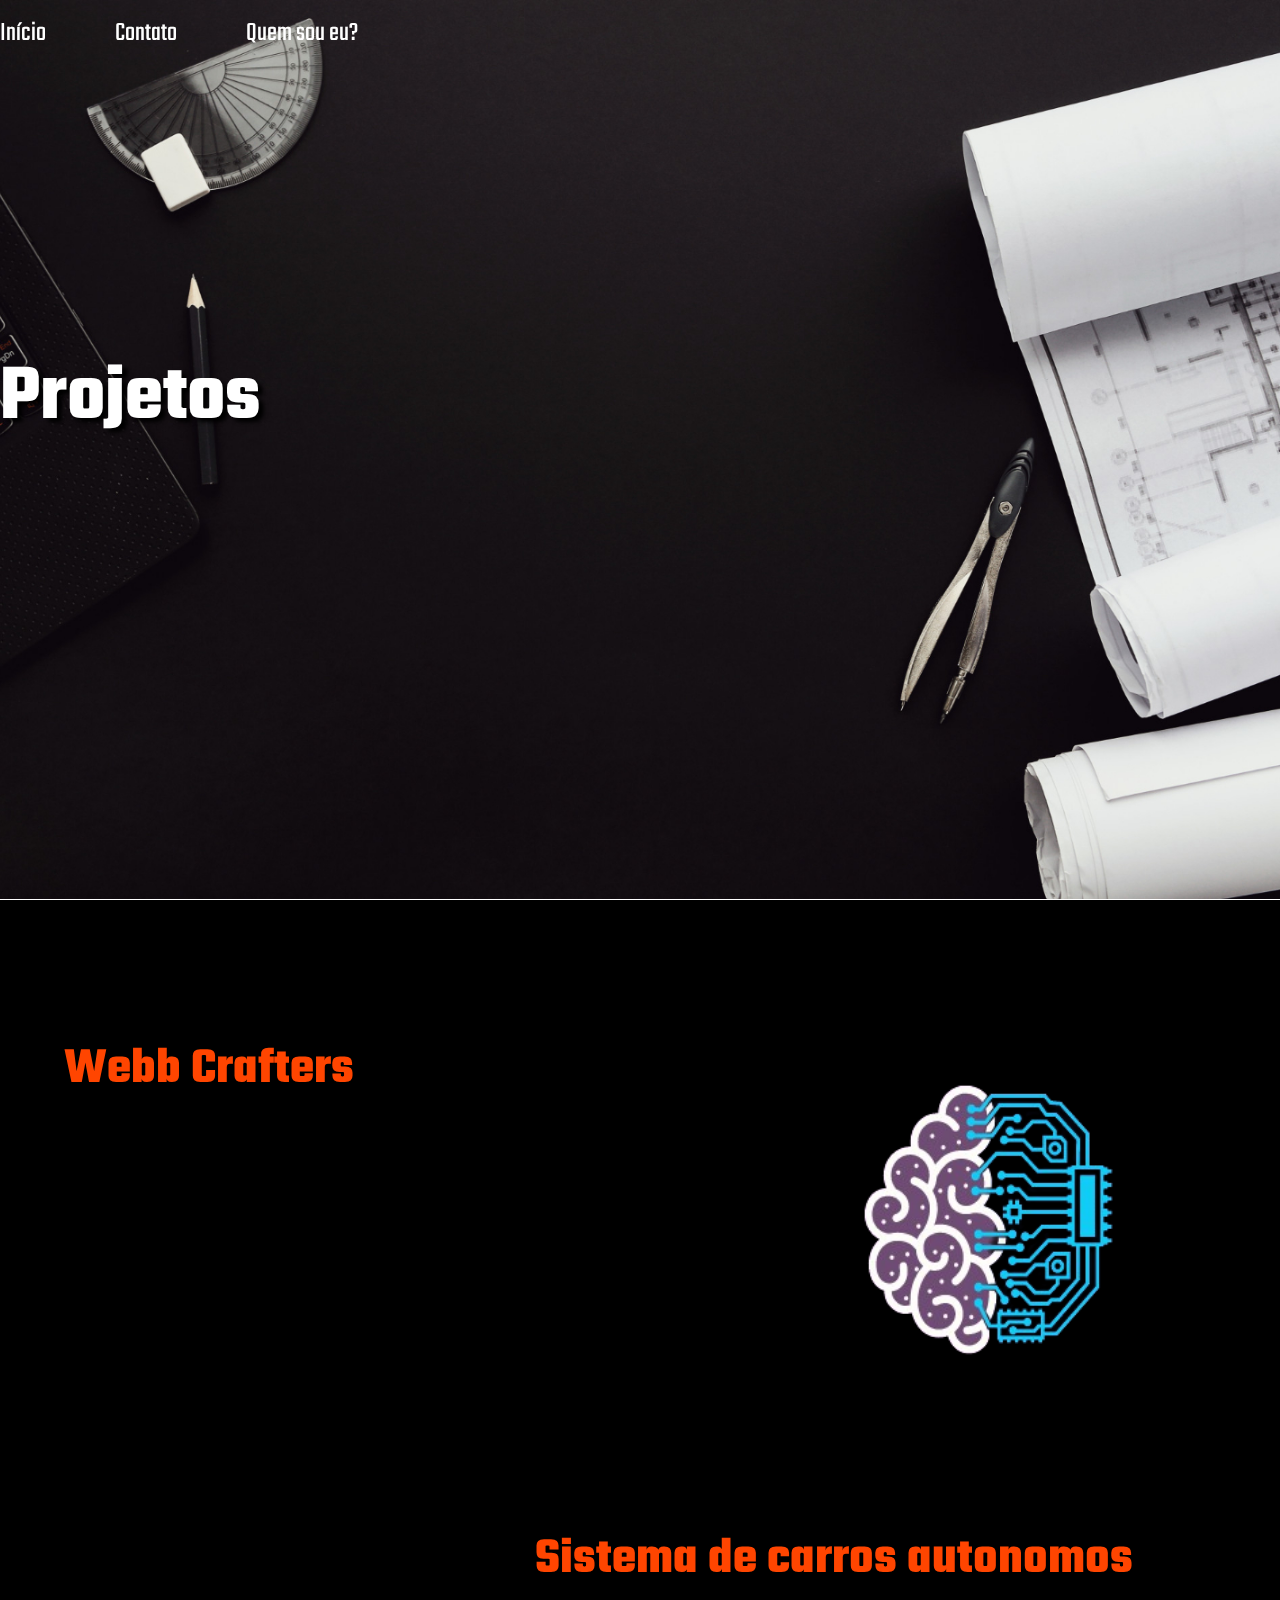
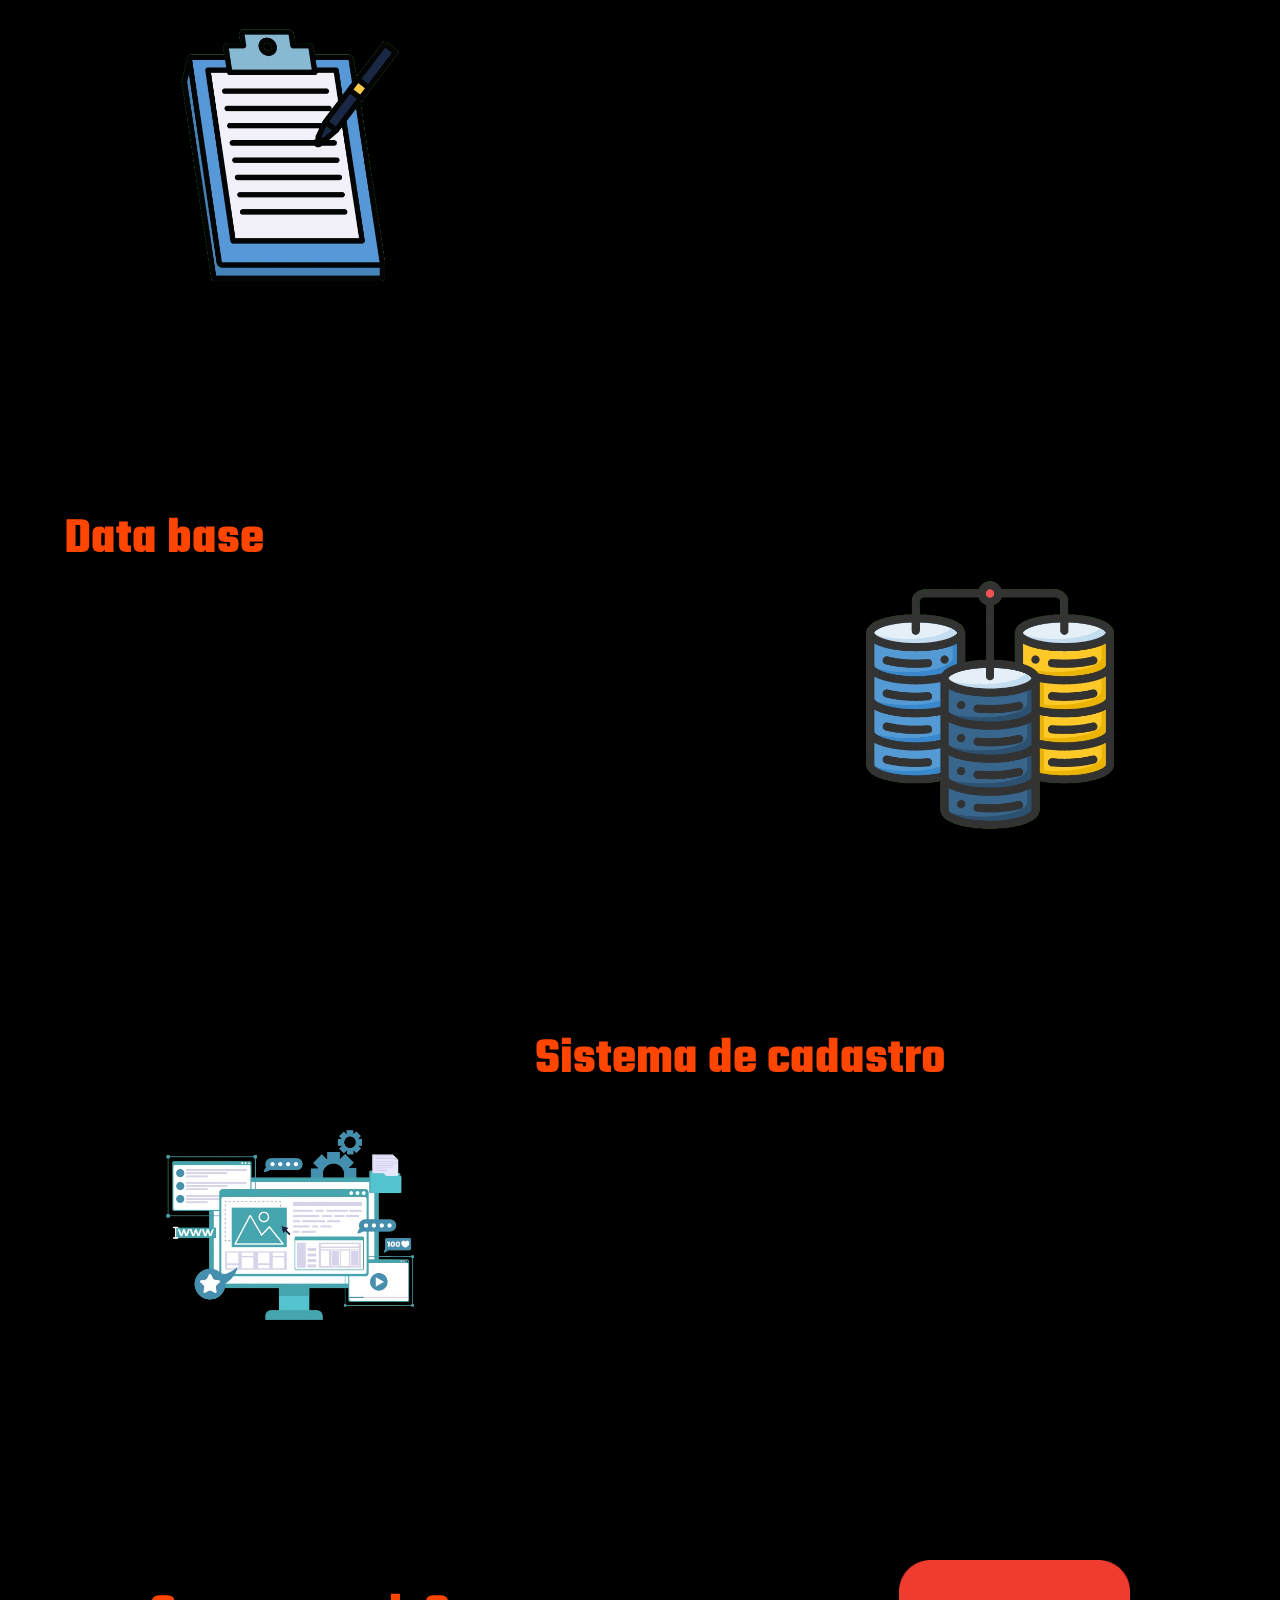
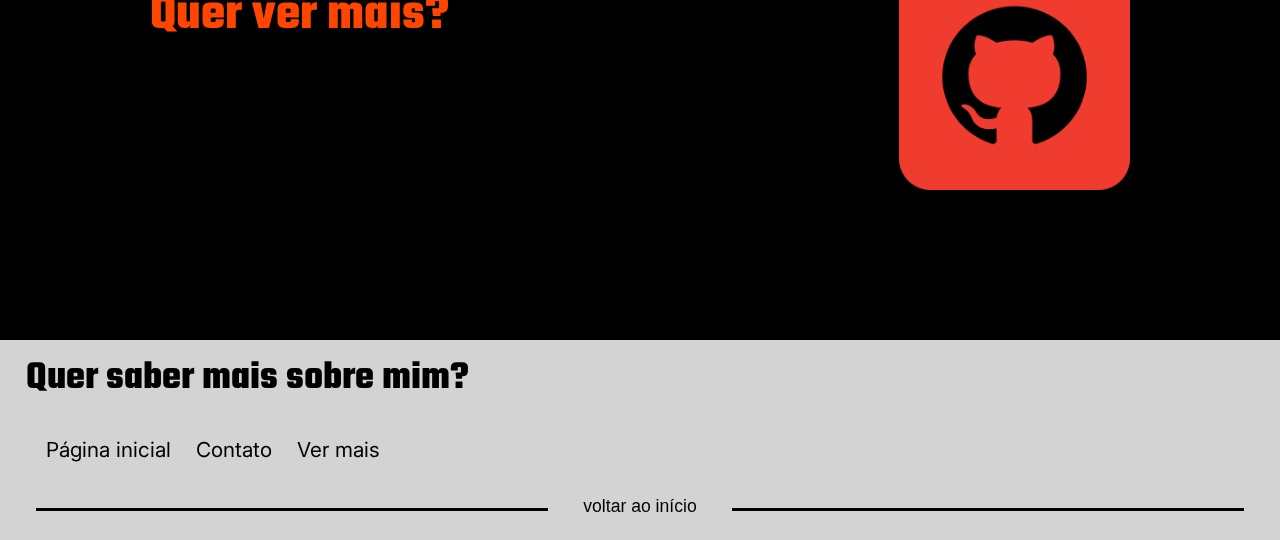
<file: projetos.html>
<!DOCTYPE html>
<html lang="pt-br">
<head>
    <meta charset="UTF-8">
    <meta name="viewport" content="width=device-width, initial-scale=1.0">
    <title>Mateus Freitas</title>
    <link rel="shortcut icon" href="recursos/imagens/icons/logo portfolio.png" type="image/x-icon">

    <link rel="stylesheet" href="estilos/gerais/style.css">
    <link rel="stylesheet" href="estilos/gerais/largeTablet.css" media="only screen and (min-width: 751px) and (max-width: 1024px)">
    <link rel="stylesheet" href="estilos/gerais/smallTablet.css" media="only screen and (min-width: 481px) and (max-width: 750px)">
    <link rel="stylesheet" href="estilos/gerais/mobile.css" media="only screen and (max-width: 480px)">

    <link rel="stylesheet" href="estilos/projetos/style.css">
    <link rel="stylesheet" href="estilos/projetos/largeTablet.css" media="only screen and (min-width: 751px) and (max-width: 1024px)">
    <link rel="stylesheet" href="estilos/projetos/smallTablet.css" media="only screen and (min-width: 481px) and (max-width: 750px)">
    <link rel="stylesheet" href="estilos/projetos/mobile.css" media="only screen and (max-width: 480px)">

    <link rel="preconnect" href="https://fonts.googleapis.com">
    <link rel="preconnect" href="https://fonts.gstatic.com" crossorigin>
    <link href="https://fonts.googleapis.com/css2?family=Audiowide&family=Inter:ital,opsz,wght@0,14..32,100..900;1,14..32,100..900&family=Orbitron:wght@400..900&family=Share+Tech&family=Teko:wght@300..700&display=swap" rel="stylesheet">
    <link href="https://fonts.googleapis.com/css2?family=Press+Start+2P&display=swap" rel="stylesheet">
</head>
<body>
    <i id="topo"></i>
    <div id="segundoMenu" class="segundoMenuDesativo segundoMenu">
        <p>
            <a href="index.html" target="_self">Início</a>
            <a href="contato.html" target="_self">Contato</a>
            <a href="sobreMim.html" target="_self">Quem sou eu?</a>
        </p>
        <section id="segundoConteinerMenuHamburguer" class="conteinerHamburguinho">
            <img id="segundoMenuHamburguer" class="menuHamburguer" src="recursos/imagens/icons/menu-hamburg.png" alt="Menu hamburguinho" onclick="expandirMenu()">
        </section>
    </div>
    <header class="observar header">
        <section id="sobre">
            <nav>
                <p>
                    <a href="index.html" target="_self">Início</a>
                    <a href="contato.html" target="_self">Contato</a>
                    <a href="sobreMim.html" target="_self">Quem sou eu?</a>
                </p>
                <section id="conteinerMenuHamburguer" class="conteinerHamburguinho">
                    <img id="menuHamburguer" class="menuHamburguer" src="recursos/imagens/icons/menu-hamburg.png" alt="Menu hamburguinho" onclick="expandirMenu()">
                </section>
            </nav>
            <article id="primeiraTela">
                <h1>Projetos</h1>
            </article>
        </section>
        <div id="espacoMenu">
            <section id="conteinerX" class="conteinerHamburguinho">
                <h2>Mateus Freitas</h2>
                <img src="recursos/imagens/icons/letra-x.png" alt="X" onclick="expandirMenu()">
            </section>
            <p>
                <a href="index.html" target="_self">Início</a>
                <a href="contato.html" target="_self">Contato</a>
                <a href="sobreMim.html" target="_self">Quem sou eu?</a>
            </p>
        </div>
    </header>
    <main class="limite">
        <section id="sececaoProjetos">
            <article id="projetoWebbCrafters" class="projetos projetosEsquerda">
                <article class="colTexto">
                    <h2>Webb Crafters</h2>
                    <p class="observar elementoQueSurge">
                        Em parceria com um colega, desenvolvemos um projeto para criar uma marca voltada à comercialização de websites. Durante essa experiência, mergulhamos no desenvolvimento web, exploramos diversas metodologias, aprimoramos nosso trabalho em equipe e aprendemos a comunicar-nos efetivamente com nossos clientes finais, entendendo plenamente suas necessidades. 
                    </p>
                    <ul>
                        <a class="observar elementoQueSurge" href="https://webbcrafters.github.io/WebbCrafters-site/index.html" target="_blank">
                            <li>Acesse nosso site</li>
                        </a>
                        <a class="observar elementoQueSurge" href="https://github.com/WebbCrafters/" target="_blank">
                            <li>Acesse nosso GitHub</li>
                        </a>
                    </ul>
                </article>
                <article class="colImagem">
                    <article class="conteinerImagem">
                        <img src="recursos/imagens/Webb crafters logo icon.png" alt="Logo Webb Crafters">
                    </article>
                </article>
            </article>

            <article id="projetoCarrosAutonomos" class="projetos projetosDireita">
                <article class="colTexto">
                    <h2>Sistema de carros autonomos</h2>
                    <p class="observar elementoQueSurge">
                        Desenvolvi meu primeiro projeto de documentação de software, que consistiu na criação teórica de um Sistema para Controle de Entrega de Produtos/Mercadorias em Carros Autônomos. O projeto foi focado na automação, melhoria da logística, segurança e sustentabilidade, com o objetivo de revolucionar o processo de entrega de produtos, proporcionando eficiência operacional, redução de custos e uma experiência de compra excepcional para empresas de e-commerce, logística e consumidores. Minha participação abrangeu todas as fases, desde a idealização, passando pelo planejamento, viabilização e precificação, até a finalização com o protótipo do software. 
                    </p>
                    <ul>
                        <a class="observar elementoQueSurge" href="recursos/pdfs/Documentação sistema de entregas.pdf" target="_blank">
                            <li>Ver documentação</li>
                        </a>
                    </ul>
                </article>
                <article class="colImagem">
                    <article class="conteinerImagem">
                        <img src="recursos/imagens/imgDocumentacao.png" alt="Documentação">
                    </article>
                </article>
            </article>

            <article id="projetoBancoDados" class="projetos projetosEsquerda">
                <article class="colTexto">
                    <h2>Data base</h2>
                    <p class="observar elementoQueSurge">
                        A simulação do desenvolvimento de um banco de dados para uma instituição financeira proporcionou uma experiência prática em projetar e gerenciar sistemas complexos dentro de uma instituição financeira. Ao longo do projeto, me aprofundei em modelagem de dados, normalização, trabalhei na criação de funções (procedures) para consultas e manipulação de dados. Este banco foi alimentado e possui quase 100 procedures além de uma documentação completa também criada por nós, desde o MER e o DER até a explicação dos atibutos de cada tabela.
                    </p>
                    <ul>
                        <a class="observar elementoQueSurge" href="recursos/pdfs/Documentação dataBase.pdf" target="_blank">
                            <li>Acesse a documentação</li>
                        </a>
                    </ul>
                </article>
                <article class="colImagem">
                    <article class="conteinerImagem">
                        <img src="recursos/imagens/imgDataBase.png" alt="Banco de dados">
                    </article>
                </article>
            </article>

            <article id="projetoCadastro" class="projetos projetosDireita">
                <article class="colTexto">
                    <h2>Sistema de cadastro</h2>
                    <p class="observar elementoQueSurge">
                        O desenvolvimento desse projeto utilizando PHP, HTML, CSS e banco de dados SQL foi meu primeiro passo na integração front + back end. Trabalhar nesse projeto simples, mas funcional, me permitiu aprofundar meus conhecimentos em PHP, especialmente na implementação das operações de Criar, Ler, Atualizar, Deletar registros (CRUD). Esse projeto foi essencial para consolidar minha compreensão dos fundamentos do desenvolvimento web e a importância de uma base sólida em linguagens de programação e banco de dados.
                    </p>
                    <ul>
                        <a class="observar elementoQueSurge" href="https://github.com/MateusDeFreitas/Sistema-Cadastro" target="_blank">
                            <li>Visualizar projeto no GitHub</li>
                        </a>
                    </ul>
                </article>
                <article class="colImagem">
                    <article class="conteinerImagem">
                        <img src="recursos/imagens/imgCadastro.png" alt="Sistema de cadastro">
                    </article>
                </article>
            </article>
        </section>
        <article id="artVerMais">
            <article id="verMaisColUm">
                <h2>Quer ver mais?</h2>
                <p class="observar elementoQueSurge">
                    Além desses, tenho uma variedade de outros projetos disponíveis no meu <a href="https://github.com/MateusDeFreitas" target="_blank">GitHub</a>. Eles abrangem diferentes áreas de desenvolvimento, desde aplicativos web e sistemas de banco de dados até scripts automatizados e ferramentas de produtividade.
                </p>
            </article>
            <img src="recursos/imagens/logoGit.png" alt="Logo Git">
        </article>
    </main>
    <footer class="limite">
        <h2>Quer saber mais sobre mim?</h2>
        <p>
            <a href="index.html" target="_self">Página inicial</a>
            <a href="contato.html" target="_self">Contato</a>
            <a href="sobreMim.html" target="_self">Ver mais</a>
        </p>
        <article id="artVoltar">
            <div class="line"></div>
            <span id="voltar">
                <a href="#topo" target="_self">voltar ao início</a>
            </span>
            <div class="line"></div>
        </article>
    </footer>
    <script src="script.js"></script>
</body>
</html>
</file>
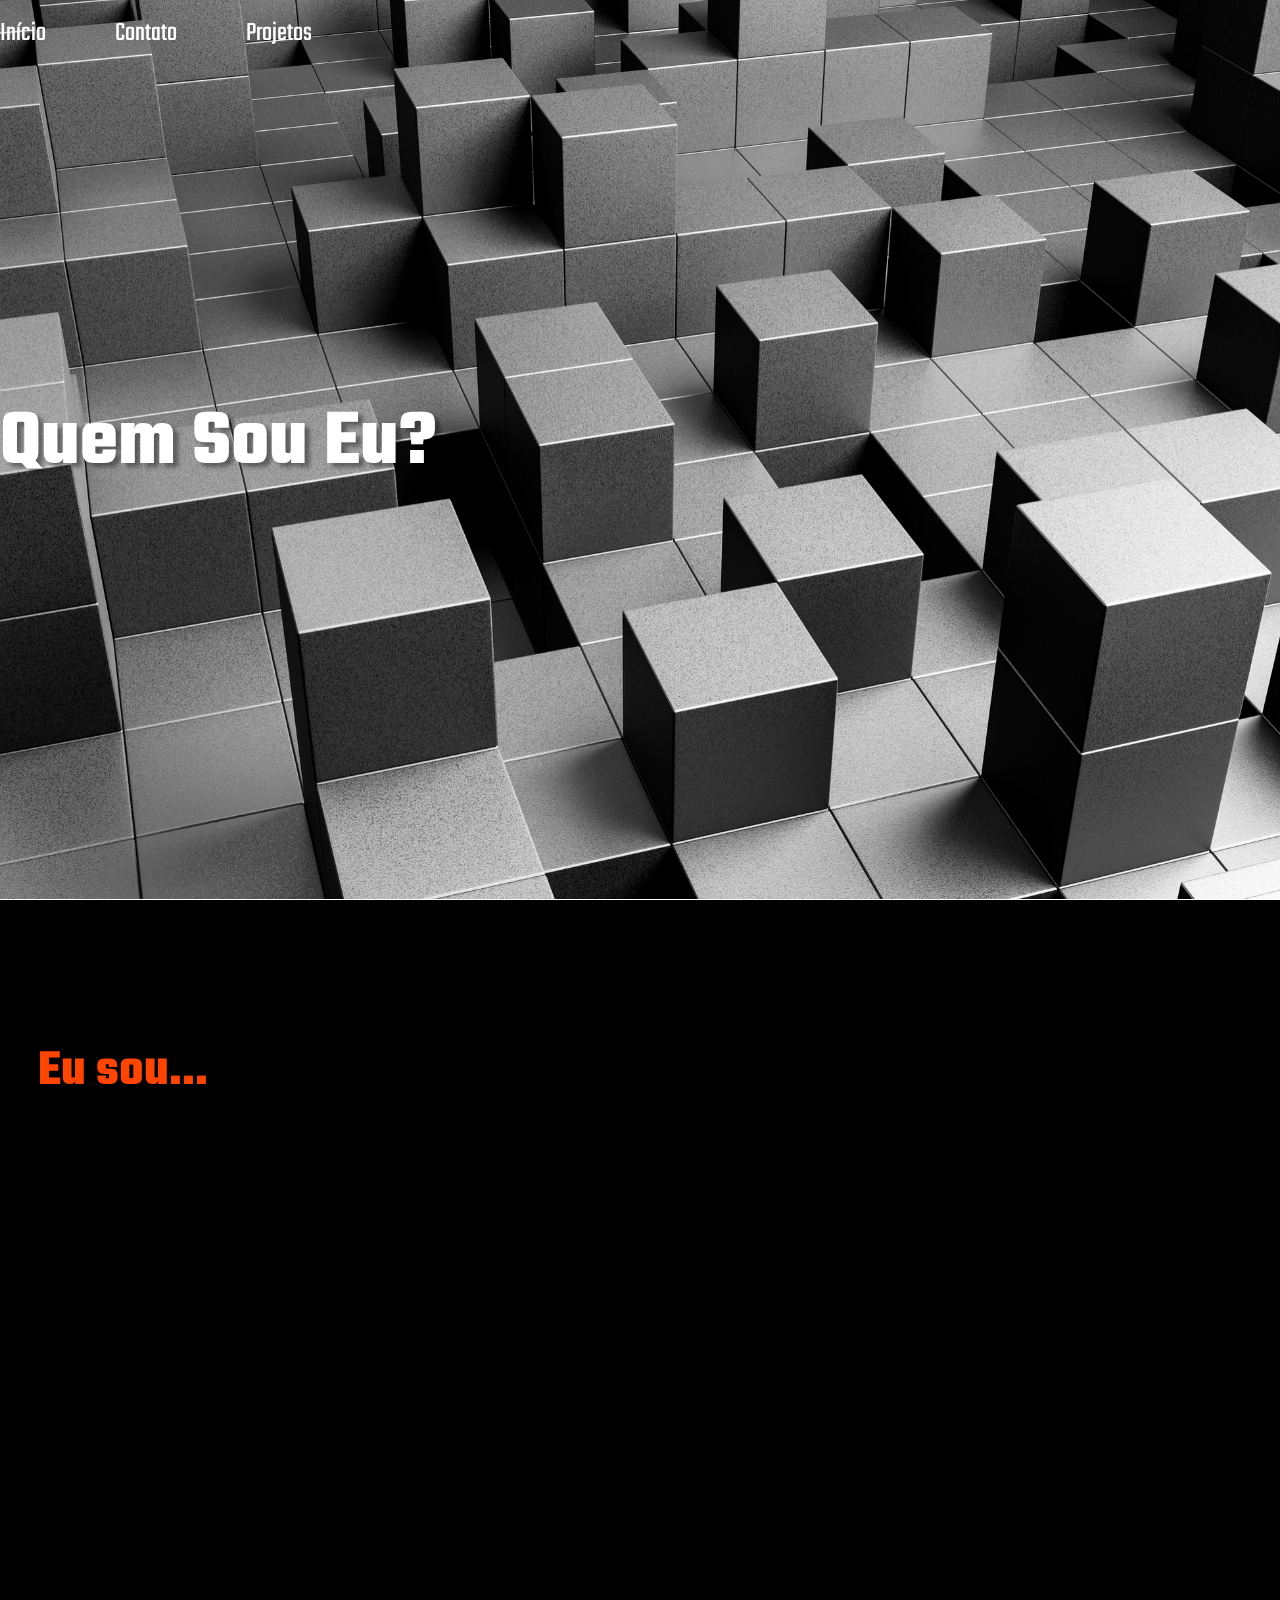
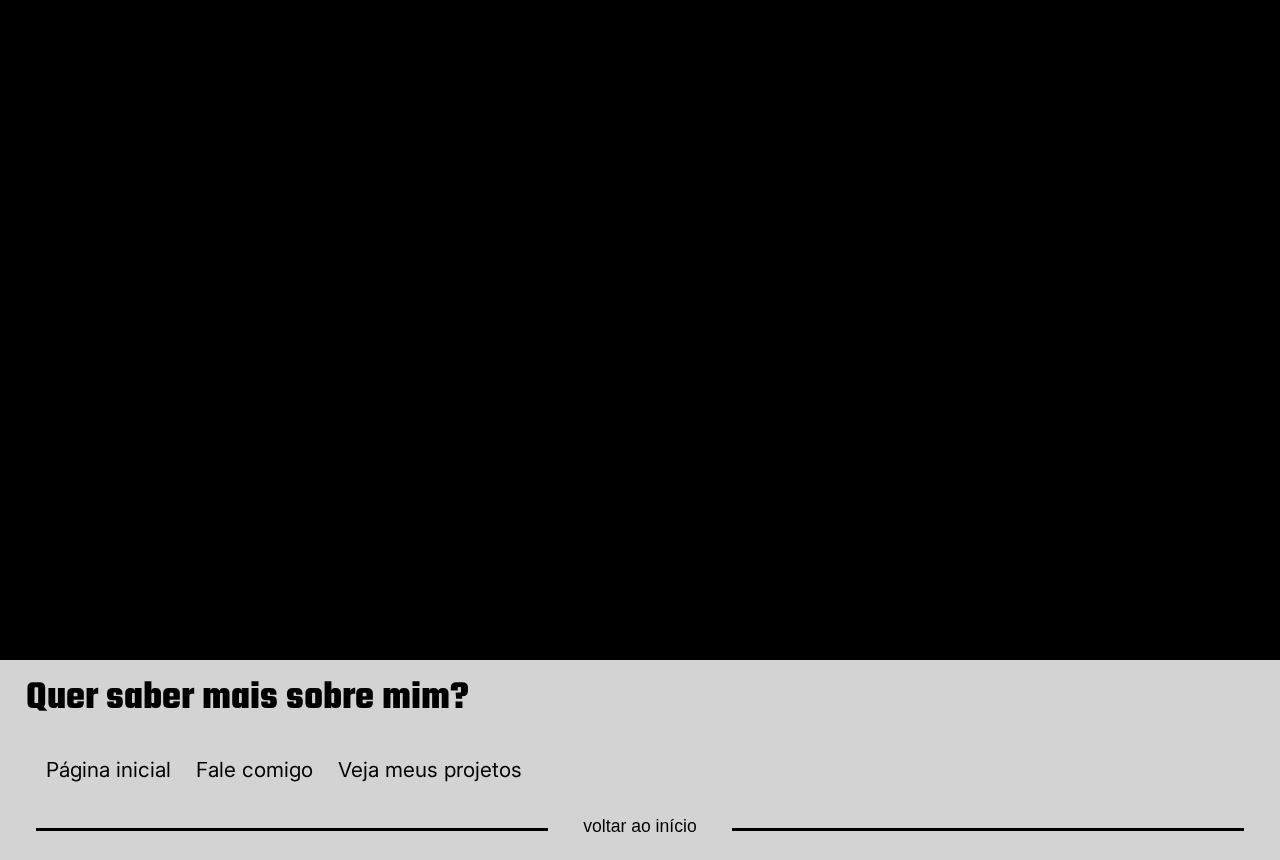
<file: sobreMim.html>
<!DOCTYPE html>
<html lang="pt-br">
<head>
    <meta charset="UTF-8">
    <meta name="viewport" content="width=device-width, initial-scale=1.0">
    <title>Mateus Freitas</title>
    <link rel="shortcut icon" href="recursos/imagens/icons/logo portfolio.png" type="image/x-icon">

    <link rel="stylesheet" href="estilos/gerais/style.css">
    <link rel="stylesheet" href="estilos/gerais/largeTablet.css" media="only screen and (min-width: 751px) and (max-width: 1024px)">
    <link rel="stylesheet" href="estilos/gerais/smallTablet.css" media="only screen and (min-width: 481px) and (max-width: 750px)">
    <link rel="stylesheet" href="estilos/gerais/mobile.css" media="only screen and (max-width: 480px)">

    <link rel="stylesheet" href="estilos/sobreMim/style.css">
    <link rel="stylesheet" href="estilos/sobreMim/largeTablet.css" media="only screen and (min-width: 751px) and (max-width: 1024px)">
    <link rel="stylesheet" href="estilos/sobreMim/smallTablet.css" media="only screen and (min-width: 481px) and (max-width: 750px)">
    <link rel="stylesheet" href="estilos/sobreMim/mobile.css" media="only screen and (max-width: 480px)">

    <link rel="preconnect" href="https://fonts.googleapis.com">
    <link rel="preconnect" href="https://fonts.gstatic.com" crossorigin>
    <link href="https://fonts.googleapis.com/css2?family=Audiowide&family=Inter:ital,opsz,wght@0,14..32,100..900;1,14..32,100..900&family=Orbitron:wght@400..900&family=Share+Tech&family=Teko:wght@300..700&display=swap" rel="stylesheet">
    <link href="https://fonts.googleapis.com/css2?family=Press+Start+2P&display=swap" rel="stylesheet">
</head>
<body>
    <i id="topo"></i>
    <div id="segundoMenu" class="segundoMenuDesativo segundoMenu">
        <p>
            <a href="index.html" target="_self">Início</a>
            <a href="contato.html" target="_self">Contato</a>
            <a href="projetos.html" target="_self">Projetos</a>
        </p>
        <section id="segundoConteinerMenuHamburguer" class="conteinerHamburguinho">
            <img id="segundoMenuHamburguer" class="menuHamburguer" src="recursos/imagens/icons/menu-hamburg.png" alt="Menu hamburguinho" onclick="expandirMenu()">
        </section>
    </div>
    <header class="observar header">
        <section id="sobre">
            <nav>
                <p>
                    <a href="index.html" target="_self">Início</a>
                    <a href="contato.html" target="_self">Contato</a>
                    <a href="projetos.html" target="_self">Projetos</a>
                </p>
                <section id="conteinerMenuHamburguer" class="conteinerHamburguinho">
                    <img id="menuHamburguer" class="menuHamburguer" src="recursos/imagens/icons/menu-hamburg.png" alt="Menu hamburguinho" onclick="expandirMenu()">
                </section>
            </nav>
            <article id="primeiraTela">
                <h1>Quem Sou Eu?</h1>
            </article>
        </section>
        <div id="espacoMenu">
            <section id="conteinerX" class="conteinerHamburguinho">
                <h2>Mateus Freitas</h2>
                <img src="recursos/imagens/icons/letra-x.png" alt="X" onclick="expandirMenu()">
            </section>
            <p>
                <a href="index.html" target="_self">Início</a>
                <a href="contato.html" target="_self">Contato</a>
                <a href="projetos.html" target="_self">Projetos</a>
            </p>
        </div>
    </header>
    <main>
        <section id="sobreMim">
            <h2>Eu sou...</h2>
                <p class="observar elementoQueSurge">
                    Opa! Me chamo Mateus, tenho 19 anos e atualmente estou cursando Engenharia de Software na <a href="https://fateczonasul.edu.br/" target="_blank">FaTec</a>, com formação técnica em Administração pelo <a href="https://ceappedreira.org.br/pt/" target="_blank">CEAP</a>. Estou em busca de oportunidades na área de TI/Desenvolvimento para iniciar minha carreira e crescer profissionalmente.
                </p>
                <p class="observar elementoQueSurge">
                    Possuo uma base sólida em desenvolvimento de software e gerenciamento de bancos de dados, além de certificações em IoT e Front-End. Minha <a href="index.html#secaoTrabalho" target="_self">trajetória profissional</a> inclui experiência como Assistente Administrativo, onde atuei no controle de planilhas, suporte ao controle de impostos e na realização de tarefas operacionais diárias no sistema da empresa. Essa experiência aprimorou minhas competências administrativas e me proporcionou domínio intermediário do pacote Office.
                </p>
                <p class="observar elementoQueSurge">
                    Ultimamente venho me dedicando a realizar projetos afim de me desenvolver, em sua maioria esses projetos são relacionados a web como esse curriculo digital. Alguns projetos que valem a pena ser destacados são: Meu <a href="projetos.html#projetoCadastro" target="_self">sistema de cadastro</a> (CRUD), meu projeto para um <a href="projetos.html#projetoCarrosAutonomos" target="_self">sistema de entregas autonomas</a> (teórico) e meu <a href="projetos.html#projetoBancoDados" target="_self">banco de dados</a> para um sistema bancário. Esses e meus outros projetos estão disponiveis no meu <a href="https://github.com/MateusDeFreitas" target="_blank">GitHub</a>, confira!
                </p>
                <p class="observar elementoQueSurge">
                    Estou pronto para aplicar meus conhecimentos acadêmicos e experiência prática em projetos inovadores, contribuindo para o crescimento da empresa enquanto continuo a desenvolver minha <a href="https://www.linkedin.com/in/mateus-freitas-997105247/" target="_blank">carreira</a> na área de desenvolvimento de software.
                </p>
        </section>
    </main>
    <footer class="limite">
        <h2>Quer saber mais sobre mim?</h2>
        <p>
            <a href="index.html" target="_self">Página inicial</a>
            <a href="contato.html" target="_self">Fale comigo</a>
            <a href="projetos.html" target="_self">Veja meus projetos</a>
        </p>
        <article id="artVoltar">
            <div class="line"></div>
            <span id="voltar">
                <a href="#topo" target="_self">voltar ao início</a>
            </span>
            <div class="line"></div>
        </article>
    </footer>
    <script src="script.js"></script>
</body>
</html>
</file>
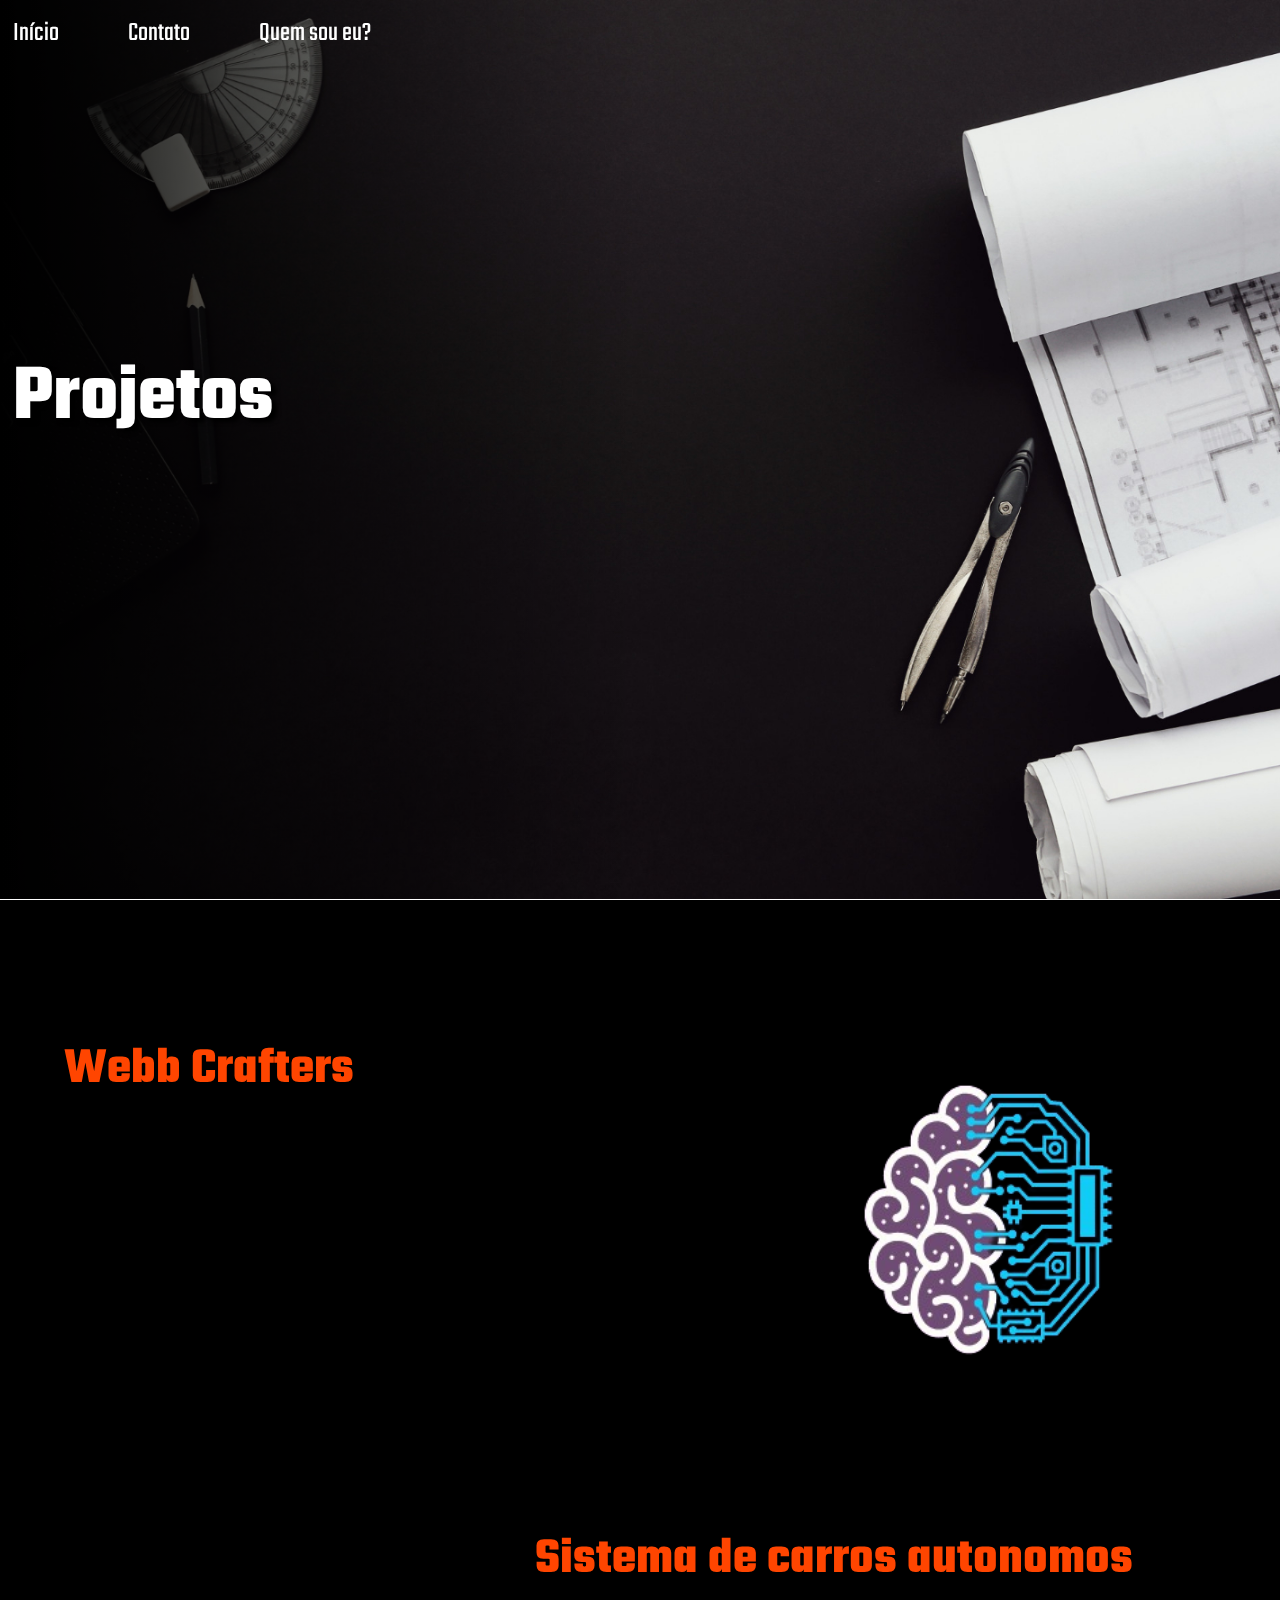
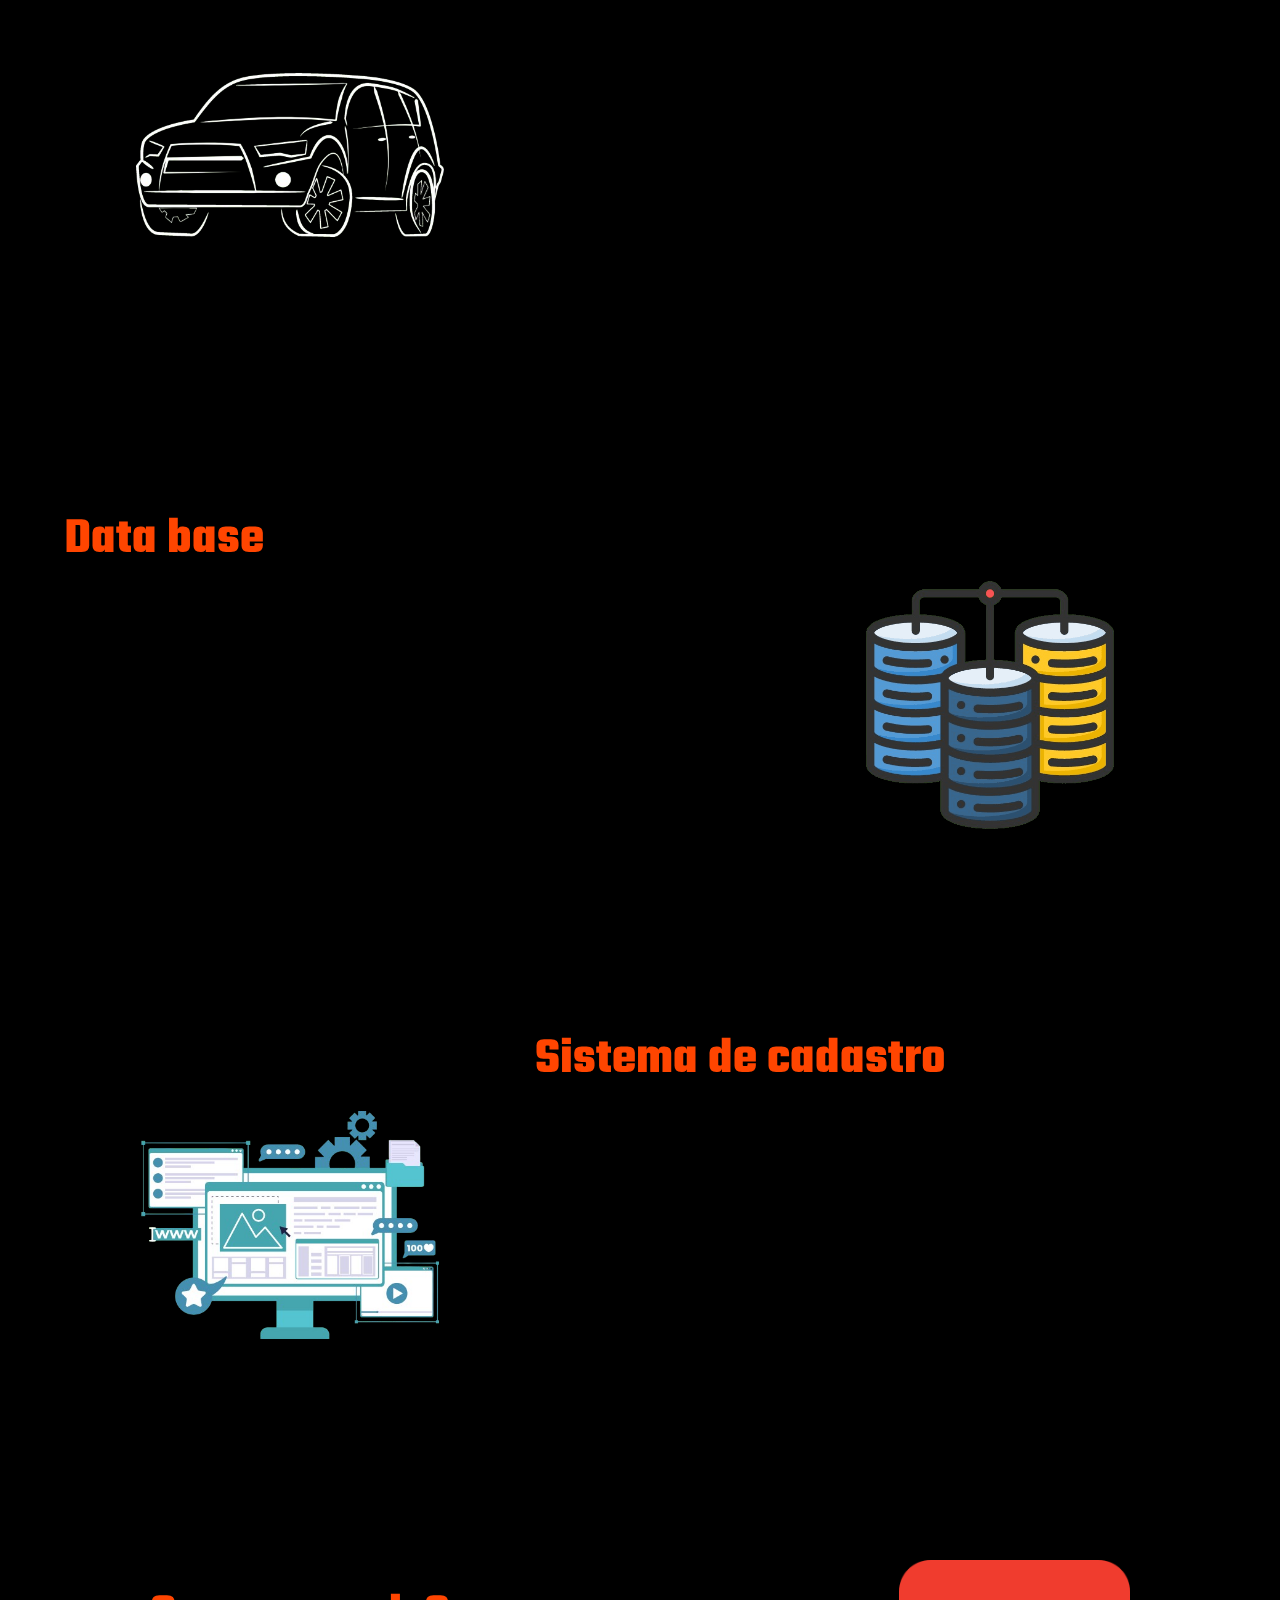
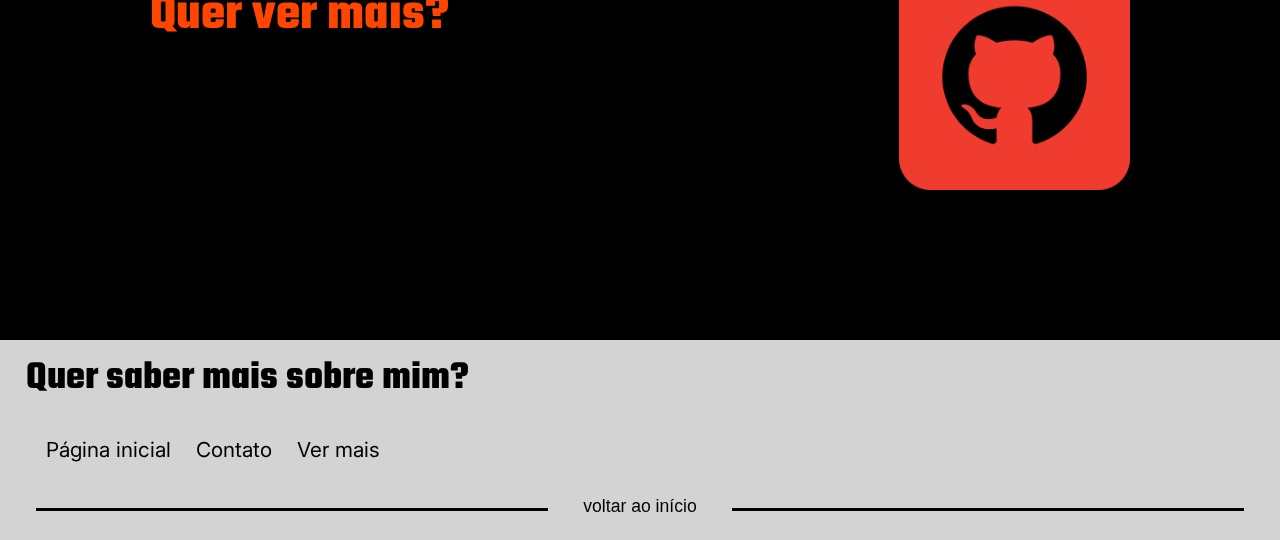
<file: telas/projetos.html>
<!DOCTYPE html>
<html lang="pt-br">
<head>
    <meta charset="UTF-8">
    <meta name="viewport" content="width=device-width, initial-scale=1.0">
    <title>Mateus Freitas</title>
    <link rel="shortcut icon" href="../recursos/imagens/icons/logo portfolio.png" type="image/x-icon">

    <link rel="stylesheet" href="../estilos/gerais/style.css">
    <link rel="stylesheet" href="../estilos/gerais/largeTablet.css" media="only screen and (min-width: 751px) and (max-width: 1024px)">
    <link rel="stylesheet" href="../estilos/gerais/smallTablet.css" media="only screen and (min-width: 481px) and (max-width: 750px)">
    <link rel="stylesheet" href="../estilos/gerais/mobile.css" media="only screen and (max-width: 480px)">

    <link rel="stylesheet" href="../estilos/projetos/style.css">
    <link rel="stylesheet" href="../estilos/projetos/largeTablet.css" media="only screen and (min-width: 751px) and (max-width: 1024px)">
    <link rel="stylesheet" href="../estilos/projetos/smallTablet.css" media="only screen and (min-width: 481px) and (max-width: 750px)">
    <link rel="stylesheet" href="../estilos/projetos/mobile.css" media="only screen and (max-width: 480px)">

    <link rel="preconnect" href="https://fonts.googleapis.com">
    <link rel="preconnect" href="https://fonts.gstatic.com" crossorigin>
    <link href="https://fonts.googleapis.com/css2?family=Audiowide&family=Inter:ital,opsz,wght@0,14..32,100..900;1,14..32,100..900&family=Orbitron:wght@400..900&family=Share+Tech&family=Teko:wght@300..700&display=swap" rel="stylesheet">
    <link href="https://fonts.googleapis.com/css2?family=Press+Start+2P&display=swap" rel="stylesheet">
</head>
<body>
    <i id="topo"></i>
    <div id="segundoMenu" class="segundoMenuDesativo segundoMenu">
        <p>
            <a href="../index.html" target="_self">Início</a>
            <a href="contato.html" target="_self">Contato</a>
            <a href="sobreMim.html" target="_self">Quem sou eu?</a>
        </p>
        <section id="segundoConteinerMenuHamburguer" class="conteinerHamburguinho">
            <img id="segundoMenuHamburguer" class="menuHamburguer" src="../recursos/imagens/icons/menu-hamburg.png" alt="Menu hamburguinho" onclick="expandirMenu()">
        </section>
    </div>
    <header class="observar header">
        <div id="divEscurecida">
            <section id="sobre">
                <nav>
                    <p>
                        <a href="../index.html" target="_self">Início</a>
                        <a href="contato.html" target="_self">Contato</a>
                        <a href="sobreMim.html" target="_self">Quem sou eu?</a>
                    </p>
                    <section id="conteinerMenuHamburguer" class="conteinerHamburguinho">
                        <img id="menuHamburguer" class="menuHamburguer" src="../recursos/imagens/icons/menu-hamburg.png" alt="Menu hamburguinho" onclick="expandirMenu()">
                    </section>
                </nav>
                <article id="primeiraTela">
                    <h1>Projetos</h1>
                </article>
            </section>
            <div id="espacoMenu">
                <section id="conteinerX" class="conteinerHamburguinho">
                    <h2>Mateus Freitas</h2>
                    <img src="../recursos/imagens/icons/letra-x.png"  class="botaoX" alt="X" onclick="expandirMenu()">
                </section>
                <p>
                    <a href="../index.html" target="_self">Início</a>
                    <a href="contato.html" target="_self">Contato</a>
                    <a href="sobreMim.html" target="_self">Quem sou eu?</a>
                </p>
            </div>
        </div>
    </header>
    <main class="limite">
        <section id="sececaoProjetos">
            <article id="projetoWebbCrafters" class="projetos projetosEsquerda">
                <article class="colTexto">
                    <h2>Webb Crafters</h2>
                    <p class="observar elementoQueSurge">
                        Em parceria com um colega, desenvolvemos um projeto para criar uma marca voltada à comercialização de websites. Durante essa experiência, mergulhamos no desenvolvimento web, exploramos diversas metodologias, aprimoramos nosso trabalho em equipe e aprendemos a comunicar-nos efetivamente com nossos clientes finais, entendendo plenamente suas necessidades. 
                    </p>
                    <ul>
                        <a class="observar elementoQueSurge" href="https://webbcrafters.github.io/WebbCrafters-site/index.html" target="_blank">
                            <li class="linkProjetos">Acesse nosso site</li>
                        </a>
                        <a class="observar elementoQueSurge" href="https://github.com/WebbCrafters/" target="_blank">
                            <li class="linkProjetos">Acesse nosso GitHub</li>
                        </a>
                    </ul>
                </article>
                <article class="colImagem">
                    <article class="conteinerImagem">
                        <img src="../recursos/imagens/Webb crafters logo icon.png" alt="Logo Webb Crafters">
                    </article>
                </article>
            </article>

            <article id="projetoCarrosAutonomos" class="projetos projetosDireita">
                <article class="colTexto">
                    <h2>Sistema de carros autonomos</h2>
                    <p class="observar elementoQueSurge">
                        Desenvolvi meu primeiro projeto de documentação de software, que consistiu na criação teórica de um Sistema para Controle de Entrega de Produtos/Mercadorias em Carros Autônomos. O projeto foi focado na automação, melhoria da logística, segurança e sustentabilidade, com o objetivo de revolucionar o processo de entrega de produtos, proporcionando eficiência operacional, redução de custos e uma experiência de compra excepcional para empresas de e-commerce, logística e consumidores. Minha participação abrangeu todas as fases, desde a idealização, passando pelo planejamento, viabilização e precificação, até a finalização com o protótipo do software. 
                    </p>
                    <ul>
                        <a class="observar elementoQueSurge" href="../recursos/pdfs/Documentação sistema de entregas.pdf" target="_blank">
                            <li class="linkProjetos">Ver documentação</li>
                        </a>
                    </ul>
                </article>
                <article class="colImagem">
                    <article class="conteinerImagem">
                        <img src="../recursos/imagens/carroAutonomoBranco.png" class="imgPequena" alt="Documentação">
                    </article>
                </article>
            </article>

            <article id="projetoBancoDados" class="projetos projetosEsquerda">
                <article class="colTexto">
                    <h2>Data base</h2>
                    <p class="observar elementoQueSurge">
                        A simulação do desenvolvimento de um banco de dados para uma instituição financeira proporcionou uma experiência prática em projetar e gerenciar sistemas complexos dentro de uma instituição financeira. Ao longo do projeto, me aprofundei em modelagem de dados, normalização, trabalhei na criação de funções (procedures) para consultas e manipulação de dados. Este banco foi alimentado e possui quase 100 procedures além de uma documentação completa também criada por nós, desde o MER e o DER até a explicação dos atibutos de cada tabela.
                    </p>
                    <ul>
                        <a class="observar elementoQueSurge" href="../recursos/pdfs/Documentação dataBase.pdf" target="_blank">
                            <li class="linkProjetos">Acesse a documentação</li>
                        </a>
                    </ul>
                </article>
                <article class="colImagem">
                    <article class="conteinerImagem">
                        <img src="../recursos/imagens/imgDataBase.png" alt="Banco de dados">
                    </article>
                </article>
            </article>

            <article id="projetoCadastro" class="projetos projetosDireita">
                <article class="colTexto">
                    <h2>Sistema de cadastro</h2>
                    <p class="observar elementoQueSurge">
                        O desenvolvimento desse projeto utilizando PHP, HTML, CSS e banco de dados SQL foi meu primeiro passo na integração front + back end. Trabalhar nesse projeto simples, mas funcional, me permitiu aprofundar meus conhecimentos em PHP, especialmente na implementação das operações de Criar, Ler, Atualizar, Deletar registros (CRUD). Esse projeto foi essencial para consolidar minha compreensão dos fundamentos do desenvolvimento web e a importância de uma base sólida em linguagens de programação e banco de dados.
                    </p>
                    <ul>
                        <a class="observar elementoQueSurge" href="https://github.com/MateusDeFreitas/Sistema-Cadastro" target="_blank">
                            <li class="linkProjetos">Visualizar projeto no GitHub</li>
                        </a>
                    </ul>
                </article>
                <article class="colImagem">
                    <article class="conteinerImagem">
                        <img src="../recursos/imagens/imgCadastro.png" class="imgPequena" alt="Sistema de cadastro">
                    </article>
                </article>
            </article>
        </section>
        <article id="artVerMais">
            <article id="verMaisColUm">
                <h2>Quer ver mais?</h2>
                <p class="observar elementoQueSurge">
                    Além desses, tenho uma variedade de outros projetos disponíveis no meu <a href="https://github.com/MateusDeFreitas" target="_blank">GitHub</a>. Eles abrangem diferentes áreas de desenvolvimento, desde aplicativos web e sistemas de banco de dados até scripts automatizados e ferramentas de produtividade.
                </p>
            </article>
            <img src="../recursos/imagens/logoGit.png" alt="Logo Git">
        </article>
    </main>
    <footer class="limite">
        <h2>Quer saber mais sobre mim?</h2>
        <p>
            <a href="../index.html" target="_self">Página inicial</a>
            <a href="contato.html" target="_self">Contato</a>
            <a href="sobreMim.html" target="_self">Ver mais</a>
        </p>
        <article id="artVoltar">
            <div class="line"></div>
            <span id="voltar">
                <a href="#topo" target="_self">voltar ao início</a>
            </span>
            <div class="line"></div>
        </article>
    </footer>
    <script src="../script.js"></script>
</body>
</html>
</file>
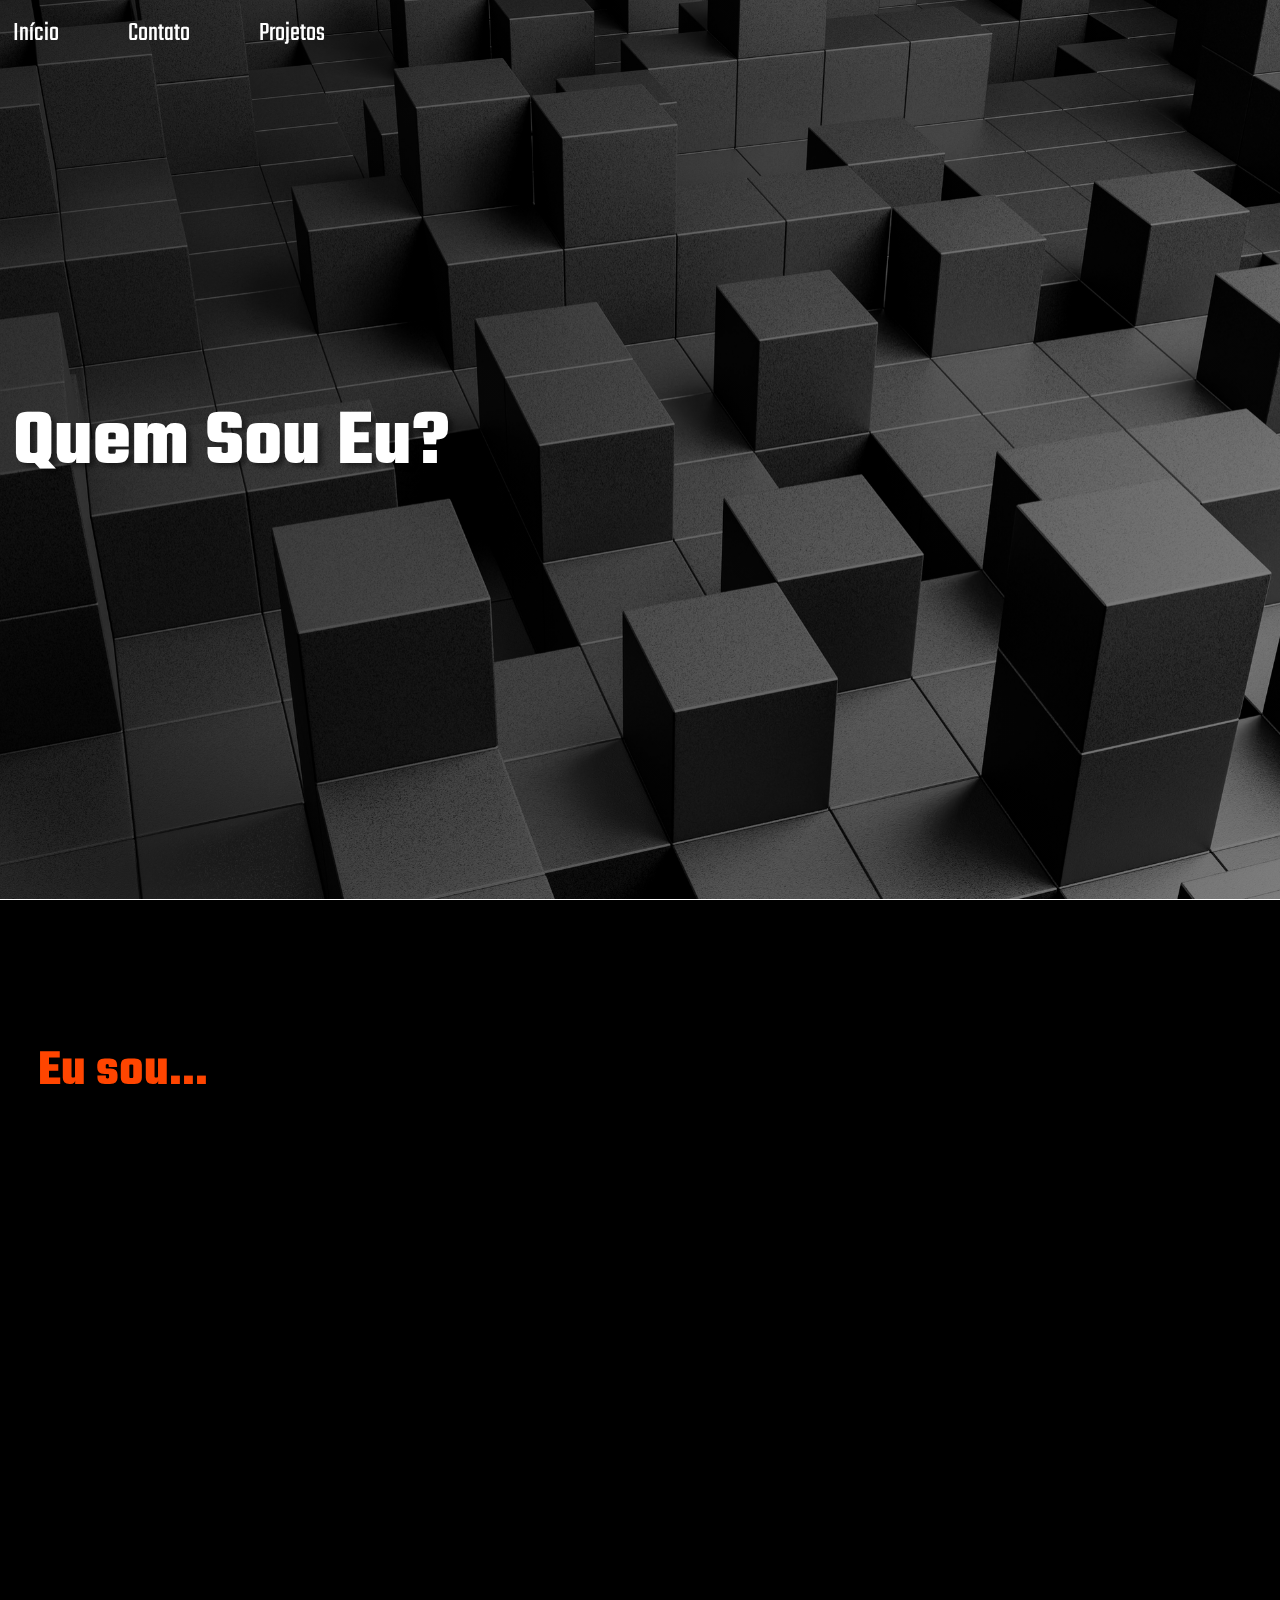
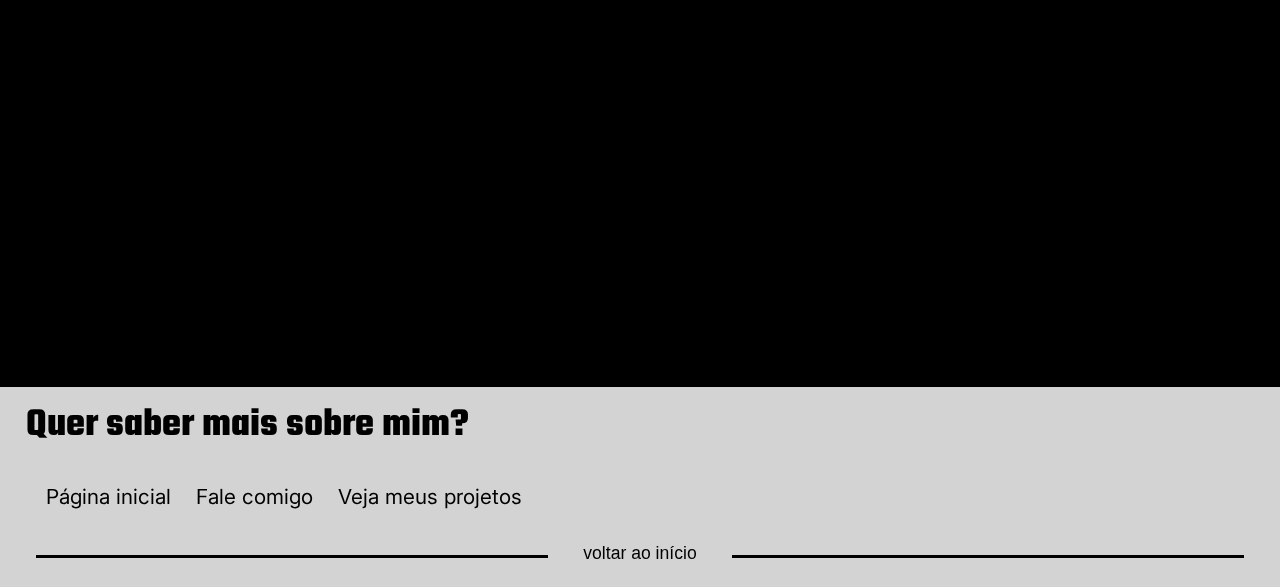
<file: telas/sobreMim.html>
<!DOCTYPE html>
<html lang="pt-br">
<head>
    <meta charset="UTF-8">
    <meta name="viewport" content="width=device-width, initial-scale=1.0">
    <title>Mateus Freitas</title>
    <link rel="shortcut icon" href="../recursos/imagens/icons/logo portfolio.png" type="image/x-icon">

    <link rel="stylesheet" href="../estilos/gerais/style.css">
    <link rel="stylesheet" href="../estilos/gerais/largeTablet.css" media="only screen and (min-width: 751px) and (max-width: 1024px)">
    <link rel="stylesheet" href="../estilos/gerais/smallTablet.css" media="only screen and (min-width: 481px) and (max-width: 750px)">
    <link rel="stylesheet" href="../estilos/gerais/mobile.css" media="only screen and (max-width: 480px)">

    <link rel="stylesheet" href="../estilos/sobreMim/style.css">
    <link rel="stylesheet" href="../estilos/sobreMim/largeTablet.css" media="only screen and (min-width: 751px) and (max-width: 1024px)">
    <link rel="stylesheet" href="../estilos/sobreMim/smallTablet.css" media="only screen and (min-width: 481px) and (max-width: 750px)">
    <link rel="stylesheet" href="../estilos/sobreMim/mobile.css" media="only screen and (max-width: 480px)">

    <link rel="preconnect" href="https://fonts.googleapis.com">
    <link rel="preconnect" href="https://fonts.gstatic.com" crossorigin>
    <link href="https://fonts.googleapis.com/css2?family=Audiowide&family=Inter:ital,opsz,wght@0,14..32,100..900;1,14..32,100..900&family=Orbitron:wght@400..900&family=Share+Tech&family=Teko:wght@300..700&display=swap" rel="stylesheet">
    <link href="https://fonts.googleapis.com/css2?family=Press+Start+2P&display=swap" rel="stylesheet">
</head>
<body>
    <i id="topo"></i>
    <div id="segundoMenu" class="segundoMenuDesativo segundoMenu">
        <p>
            <a href="../index.html" target="_self">Início</a>
            <a href="contato.html" target="_self">Contato</a>
            <a href="projetos.html" target="_self">Projetos</a>
        </p>
        <section id="segundoConteinerMenuHamburguer" class="conteinerHamburguinho">
            <img id="segundoMenuHamburguer" class="menuHamburguer" src="../recursos/imagens/icons/menu-hamburg.png" alt="Menu hamburguinho" onclick="expandirMenu()">
        </section>
    </div>
    <header class="observar header">
        <div id="divEscurecida">
            <section id="sobre">
                <nav>
                    <p>
                        <a href="../index.html" target="_self">Início</a>
                        <a href="contato.html" target="_self">Contato</a>
                        <a href="projetos.html" target="_self">Projetos</a>
                    </p>
                    <section id="conteinerMenuHamburguer" class="conteinerHamburguinho">
                        <img id="menuHamburguer" class="menuHamburguer" src="../recursos/imagens/icons/menu-hamburg.png" alt="Menu hamburguinho" onclick="expandirMenu()">
                    </section>
                </nav>
                <article id="primeiraTela">
                    <h1>Quem Sou Eu?</h1>
                </article>
            </section>
            <div id="espacoMenu">
                <section id="conteinerX" class="conteinerHamburguinho">
                    <h2>Mateus Freitas</h2>
                    <img src="../recursos/imagens/icons/letra-x.png"  class="botaoX" alt="X" onclick="expandirMenu()">
                </section>
                <p>
                    <a href="../index.html" target="_self">Início</a>
                    <a href="contato.html" target="_self">Contato</a>
                    <a href="projetos.html" target="_self">Projetos</a>
                </p>
            </div>
        </div>
    </header>
    <main>
        <section id="sobreMim">
            <h2>Eu sou...</h2>
                <p class="observar elementoQueSurge">
                    Opa! Me chamo Mateus, tenho 19 anos e atualmente estou cursando Engenharia de Software na <a href="https://fateczonasul.edu.br/" target="_blank">FaTec</a>, com formação técnica em Administração pelo <a href="https://ceappedreira.org.br/pt/" target="_blank">CEAP</a>. Estou em busca de oportunidades na área de TI/Desenvolvimento para iniciar minha carreira e crescer profissionalmente. Confira também meu <a href="../recursos/pdfs/Currículo.pdf" target="_blank">currículo</a> para mais detalhes sobre minha experiência e qualificações.
                </p>
                <p class="observar elementoQueSurge">
                    Possuo uma base sólida em desenvolvimento de software e gerenciamento de bancos de dados, além de certificações em IoT e Front-End. Minha <a href="../index.html#secaoTrabalho" target="_self">trajetória profissional</a> inclui experiência como Assistente Administrativo. Além disso, recentemente trabalhei em projetos web como freelancer, atuando nas etapas de planejamento, design e desenvolvimento.
                </p>
                <!--
                <p class="observar elementoQueSurge">
                    Ultimamente venho me dedicando a realizar projetos afim de me desenvolver, em sua maioria esses projetos são relacionados a web como esse curriculo digital. Alguns projetos que valem a pena ser destacados são: Meu <a href="projetos.html#projetoCadastro" target="_self">sistema de cadastro</a> (CRUD), meu projeto para um <a href="projetos.html#projetoCarrosAutonomos" target="_self">sistema de entregas autonomas</a> (teórico) e meu <a href="projetos.html#projetoBancoDados" target="_self">banco de dados</a> para um sistema bancário. Esses e meus outros projetos estão disponiveis no meu <a href="https://github.com/MateusDeFreitas" target="_blank">GitHub</a>, confira!
                </p>
                -->
                <p class="observar elementoQueSurge">
                    Estou pronto para aplicar meus conhecimentos acadêmicos e experiência prática em projetos inovadores, contribuindo para o crescimento da empresa enquanto continuo a desenvolver minha <a href="https://www.linkedin.com/in/mateus-freitas-997105247/" target="_blank">carreira</a> na área de desenvolvimento de software.
                </p>
        </section>
    </main>
    <footer class="limite">
        <h2>Quer saber mais sobre mim?</h2>
        <p>
            <a href="../index.html" target="_self">Página inicial</a>
            <a href="contato.html" target="_self">Fale comigo</a>
            <a href="projetos.html" target="_self">Veja meus projetos</a>
        </p>
        <article id="artVoltar">
            <div class="line"></div>
            <span id="voltar">
                <a href="#topo" target="_self">voltar ao início</a>
            </span>
            <div class="line"></div>
        </article>
    </footer>
    <script src="../script.js"></script>
</body>
</html>
</file>
<file: estilos/gerais/style.css>
:root {
    --cor-fundo-site: black;
    --cor-fundo-segundo-menu: rgba(0, 0, 0, 0.600);
    --cor-fundo-site-dois: #a9a9a9af;
    --cor-fundo-rodape: #d3d3d3;
    --cor-texto-padrao: white;
    --cor-titulo-padrão: #ff4500;
    --cor-link-sobre-mim:rgb(212, 57, 0);
    --cor-link-sobre-mim-forte:#b33000;
    --cor-titulo-dois: #a9a9a9;
    --cor-link-padrao: white;
    --cor-principal-contato: #a9a9a9;
    --cor-principal-sobre-mim: #1f1d3b;
}

* {
    box-sizing: border-box;
}
html {
    font-family: Arial, Helvetica, sans-serif;
    scroll-behavior: smooth;
    background-color: var(--cor-fundo-site);
    color: var(--cor-texto-padrao);
}
@media (min-width: 1300px) {
    html {
        font-size: 16px; 
    }
}

@media (min-width: 1600px) {
    html {
        font-size: 18px; 
    }
}

@media (min-width: 1900px) {
    html {
        font-size: 20px; 
    }
}

@media (min-width: 2100px) {
    html {
        font-size: 22px; 
    }
}
body {
    position: relative;
    margin: 0px;
}


/*               Classes relativas a funções                  */

.elementoQueSurge {
    opacity: 0;
    transform: translateY(20px);
    transition: opacity 2s ease, transform 2s ease;
}
.surgir {
    opacity: 1;
    transform: translateY(0);
}


/*               header                  */

header {
    height: 100vh;
    max-height: 1500px;
}
#espacoMenu {
    display: none;
}
.conteinerHamburguinho {
    display: none;
}
nav {
    padding-top: 2vh;
}
header nav a {
    font-family: 'Teko', sans-serif;
    font-size: 1.7rem;
    margin-right: 5vw;
    border-bottom: 3px solid transparent;
    transition: border-bottom 1s ease, color 1s ease;
}
header nav a:hover {
    border-bottom: 3px solid var(--cor-titulo-padrão);
    color: var(--cor-titulo-padrão);
}
.segundoMenu {
    position: fixed;
    top: 0;
    left: 0;
    width: 100%;
    height: 50px;
    z-index: 2;
    background-color: var(--cor-fundo-segundo-menu);
    border-bottom: 1px solid rgba(255, 255, 255, 0.200);
    transition: opacity 0.5s ease-in-out;
}
.segundoMenuDesativo {
    z-index: -1;
    opacity: 0;
}
#segundoMenu p {
    display: flex;
    justify-content: end;
    flex-wrap: nowrap;
    height: 100%;
}
#segundoMenu a {
    display: flex;
    flex-wrap: wrap;
    align-content: center;
    font-family: 'Teko', sans-serif;
    font-size: 1.3rem;
    height: 100%;
    margin-right: 5vw;
}
#segundoMenu a:hover {
    text-decoration: underline;
}
.botaoX {
    cursor: pointer;
}


/*               Corpo                  */

h1 {
    font-family: 'Teko', sans-serif;
    font-size: 4rem;
    margin: 0px
}
h2 {
    font-family: 'Teko', sans-serif;
    color: var(--cor-titulo-padrão);
    font-size: 3.2rem;
    margin: 0px
}
h3 {
    font-family: 'Teko', sans-serif;
    color: var(--cor-titulo-padrão);
    font-size: 2.8rem;
    margin: 0px
}
h4 {
    font-family: 'Teko', sans-serif;
    font-size: 2rem;
    margin: 0px;
}
h5 {
    font-family: 'Teko', sans-serif;
    font-size: 2rem;
    margin: 0px
}
h6 {
    font-family: 'Teko', sans-serif;
    font-size: 1.5rem;
    margin: 0px
}
p {
    font-family: "Inter";
    font-size: 1.2rem;
    line-height: 30px;
    margin: 0px
}
a {
    text-decoration: none;
    color: var(--cor-link-padrao);
    font-size: 1.2rem;
    margin: 0px
}
ul {
    margin: 0px;
}
li {
    font-size: 1.2rem;
    line-height: 30px;
    margin: 0px
}


/*               Primeira tela                  */



/*               Footer                  */

footer {
    display: flex;
    overflow: hidden;
    flex-wrap: wrap;
    height: 200px;
    background-color: var(--cor-fundo-rodape);
}
footer h2 {
    box-sizing: border-box;
    color: black;
    width: 100%;
    padding-top: 10px;
    padding-left: 2%;
    font-size: 2.5rem;
}
footer p {
    color: black;
    padding-top: 20px;
    padding-left: 2%;
}
footer a {
    color: black;
    margin-left: 20px;
    font-size: 1.3rem;
}
footer a:hover {
    text-decoration: underline;
}
#artVoltar {
    display: flex;
    align-self: baseline;
    align-items: center;
    justify-content: center;
    margin: auto;
    width: 100%;
    height: 60px;
}
.line {
    display: inline-block;
    height: 15%;
    width: 40%;
    border-bottom: 3px solid black;
    margin: 0 auto;
}
#voltar,
#voltar a {
    display: flex;
    justify-content: center;
    align-items: center;
    text-align: center;
    margin: 0px;
    height: 100%;
    font-size: 1.1rem;
}
#voltar a:hover {
    text-decoration: none;
}


/* Outros */

.limite {
    margin: auto;
    max-width: 2000px;
}
</file>
<file: estilos/gerais/largeTablet.css>
html {
    font-size: 14px;
}



/*               header                  */

header nav a {
    font-size: 1.8rem;
    margin-right: 5vw;
}
#segundoMenu a {
    font-size: 1.4rem;
}


/*               Footer                  */

footer {
    height: 180px;
}
footer p {
    padding-top: 10px;
}
footer a {
    margin-left: 15px;
    font-size: 1.2rem;
}
</file>
<file: estilos/gerais/smallTablet.css>
html {
    font-size: 12px;
}


/*               header                  */

header nav a {
    font-size: 1.8rem;
    margin-right: 5vw;
}
#segundoMenu a {
    font-size: 1.6rem;
}


/*               Footer                  */

footer {
    height: 180px;
}
footer p {
    padding-top: 10px;
}
footer a {
    margin-left: 20px;
    font-size: 1.2rem;
}
.line {
    min-width: 20%;
}
#voltar a {
    width: fit-content;
    min-width: 30vw;
    font-size: 1.3rem;
}
</file>
<file: estilos/gerais/mobile.css>
html {
    font-size: 11px;
}


/*               header                  */

header {
    height: 95vh;
}
header nav p {
    display: none;
}
#segundoMenu p {
    display: none;
}
#segundoConteinerMenuHamburguer {
    padding: 10px;
}
.conteinerHamburguinho {
    display: flex;
    flex-wrap: wrap;
    justify-content: end;
    align-items: center;
    padding-right: 10px;
}
.menuHamburguer {
    width: 24px;
    height: 24px;
    cursor: pointer;
}
#espacoMenu {
    display: block;
    position: fixed;
    top: 0;
    left: -100%;
    width: 100%;
    height: 100vh;
    z-index: 3;
    background-color: #000000;
    transition: left 0.2s ease; 
}
#espacoMenu.aberto {
    left: 0; 
}
#conteinerX {
    justify-content: space-between;
    margin-bottom: 20px;
    padding: 10px;
    border-bottom: 1px solid white;
}
#conteinerX h2 {
    width: fit-content;
    max-width: 80%;
    font-family: "Press Start 2P", Audiowide, sans-serif;
    font-size: 2.5rem;
    color: var(--cor-texto-padrao);
}
#conteinerX img {
    height: 25px;
    width: auto;
    max-width: 20%;
}
#espacoMenu p {
    display: grid;
    align-content: baseline;
    overflow-y: auto;
    height: calc(100vh - 100px); 
    padding: 10px;
}
header a {
    display: flex;
    align-items: center;
    height: 70px;
    font-size: 2rem;
    margin-right: 5vw;
    border-bottom: 1px solid white;
}


/*               Corpo                  */

p, li, a {
    font-size: 1.4rem;
}


/*               Footer                  */

footer {
    height: 300px;
}
footer p {
    display: grid;
    padding-top: 10px;
}
footer a {
    margin-left: 10px;
    font-size: 1.4rem;
}
.line {
    min-width: 20%;
}
#voltar a {
    width: fit-content;
    min-width: 40vw;
    font-size: 1.3rem;
}
</file>
<file: estilos/projetos/style.css>
/*               Header                  */

header {
    background-image: url(../../recursos/imagens/fundoProjeto.jpg);
    background-position: right center;
    background-attachment: fixed;
    background-repeat: no-repeat;
    background-size: cover;
    border-bottom: 1px solid white;
}
#divEscurecida {
    width: 100%;
    height: 100%;
    padding-left: 1vw;
    background-image: linear-gradient(to right, black 0%, transparent 50%, transparent 100%);
}

/*               Primeira tela                  */

#primeiraTela h1 {
    filter: drop-shadow(5px 4px 2px black);
    margin-top: min(35vh, 400px);
    max-width: 50vw;
    font-size: 5rem;
    line-height: 70px;
}


/*                seção Projetos                  */

#sececaoProjetos {
    margin: auto;
    width: 100%;
}
.projetos {
    display: flex;
    width: 100%;
    padding-top: 150px;
}
.projetosEsquerda {
    padding-left: 5%;
}
.projetosDireita {
    padding-right: 5%;
    flex-direction: row-reverse;
}
.projetosEsquerda .colTexto {
    padding-right: 7%;
}
.projetosDireita .colTexto {
    padding-left: 7%;
}
.colTexto {
    display: flex;
    align-items: center;
    flex-wrap: wrap;
    width: 63%;
}
.colTexto h2 {
    margin-bottom: 30px;
    line-height: 40px;
}
.colTexto p {
    margin-bottom: 30px;
}
.colImagem {
    display: flex;
    align-items: center;
    justify-content: center;
}
.conteinerImagem {
    display: flex;
    justify-content: center;
    align-items: center;
    width: min(25vw, 600px);
    height: 25vw;
    border-radius: 15px;

}
.colImagem img {
    width: 20vw;
    height: auto;
}
.colImagem img.imgPequena {
    width: 24vw;
}
.linkProjetos {
    transition: color 0.5s;
}
.linkProjetos:hover {
    color: var(--cor-titulo-padrão);
}


/*                seção ver mais                */
 
#artVerMais {
    display: flex;
    flex-wrap: wrap;
    align-items: center;
    justify-content: center;
    margin: auto;
    width: 90%;
    padding: 150px 0px;
}
#verMaisColUm {
    width: 60%;
}
#artVerMais img {
    width: 25%;
    padding-left: 5%;
}
#artVerMais a {
    color: var(--cor-titulo-padrão);
}
</file>
<file: estilos/projetos/largeTablet.css>
/*                seção Projetos                  */

#sececaoProjetos {
    width: 90%;
}
.projetos {
    flex-direction: column-reverse;
    padding-top: 75px;
}
.projetosEsquerda {
    padding-left: 0%;
}
.projetosDireita {
    padding-right: 0%;
}
.projetosEsquerda .colTexto {
    padding-right: 0%;
}
.projetosDireita .colTexto {
    padding-left: 0%;
}
.colTexto {
    width: 100%;
}
.conteinerImagem {
    margin-bottom: 40px;
    width: 40vw;
    height: 40vw;
}
.colImagem img {
    width: 35vw;
}
.colImagem img.imgPequena {
    width: 38vw;
}


/*                seção ver mais                */

#artVerMais {
    width: 95%;
}
#artVerMais img {
    width: 37%;
    padding-left: 3%;
}
</file>
<file: estilos/projetos/smallTablet.css>
/*               Header                  */

header {
    background-image: url(../../recursos/imagens/fundoProgramacaoMenor.jpg);
    background-position: center center;
}
#divEscurecida {
    background-image: linear-gradient(to right, transparent 100%, transparent 100%);
}


/*                seção Projetos                  */

#sececaoProjetos {
    width: 90%;
}
.projetos {
    flex-direction: column-reverse;
    padding-top: 75px;
}
.projetosEsquerda {
    padding-left: 0%;
}
.projetosDireita {
    padding-right: 0%;
}
.projetosEsquerda .colTexto {
    padding-right: 0%;
}
.projetosDireita .colTexto {
    padding-left: 0%;
}
.colTexto {
    width: 100%;
}
.conteinerImagem {
    margin-bottom: 40px;
    width: 55vw;
    height: 40vw;
}
.colImagem img {
    width: 33vw;
}
.colImagem img.imgPequena {
    width: 37vw;
}


/*                seção ver mais                */

#artVerMais {
    flex-direction: column-reverse;
    width: 95%;
}
#verMaisColUm {
    width: 90%;
}
#artVerMais img {
    width: 50%;
    padding-left: 0%;
    padding-bottom: 40px;
}
</file>
<file: estilos/projetos/mobile.css>
/*               Header                  */

header {
    background-image: url(../../recursos/imagens/fundoProgramacaoMenor.jpg);
    background-position: center top;
}
#divEscurecida {
    background-image: linear-gradient(to right, transparent 100%, transparent 100%);
}


/*                seção Projetos                  */

#sececaoProjetos {
    width: 95%;
}
.projetos {
    flex-direction: column-reverse;
    padding-top: 75px;
}
.projetosEsquerda {
    padding-left: 0%;
}
.projetosDireita {
    padding-right: 0%;
}
.projetosEsquerda .colTexto {
    padding-right: 0%;
}
.projetosDireita .colTexto {
    padding-left: 0%;
}
.colTexto {
    width: 100%;
}
.conteinerImagem {
    margin-bottom: 40px;
    width: 75vw;
    height: 55vw;
}
.colImagem img, 
.colImagem img.imgPequena {
    width: 45vw;
}


/*                seção ver mais                */

#artVerMais {
    flex-direction: column-reverse;
    width: 98%;
    padding: 100px 0px;
}
#verMaisColUm {
    width: 90%;
}
#artVerMais img {
    width: 50%;
    padding-left: 0%;
    padding-bottom: 40px;
}
</file>
<file: estilos/sobreMim/style.css>
/*               Header                  */

header {
    background-image: url(../../recursos/imagens/fundoQuemSouEu.jpg);
    background-attachment: fixed;
    background-repeat: no-repeat;
    background-size: cover;
    border-bottom: 1px solid white;
}
#divEscurecida {
    width: 100%;
    height: 100%;
    padding-left: 1vw;
    padding-left: 1vw;
    background-image: linear-gradient(to right, rgba(0, 0, 0, 0.7), rgba(0, 0, 0, 0.5));
}
header nav a:hover {
    border-bottom: 3px solid black;
}


/*               Primeira tela                  */

#primeiraTela h1 {
    filter: drop-shadow(5px 4px 2px rgba(0, 0, 0, 0.4));
    margin-top: min(40vh, 480px);
    font-size: 5rem;
    
    line-height: 70px;
}


/*               Corpo                  */

#sobreMim {
    background-image: url(../../recursos/imagens/fundoSobreMimTexto.jpg);
    background-position: right center;
    background-attachment: fixed;
    background-repeat: no-repeat;
    background-size: cover;
    padding-left: 3vw;
    padding-bottom: 15vh;
}
#sobreMim h2 {
    padding-top: 15vh;
    padding-bottom: 5vh;
}
#sobreMim p {
    max-width: 45vw;
    margin-top: 7vh;
}
#sobreMim a {
    color: var(--cor-link-sobre-mim);
    font-weight: 600;
    transition: color 1s;
}
#sobreMim a:hover {
    color: var(--cor-link-sobre-mim-forte);
}
</file>
<file: estilos/sobreMim/largeTablet.css>
/*               Corpo                  */

#sobreMim {
    padding-left: 2vw;
}
#sobreMim h2 {
    padding-bottom: 3vh;
}
#sobreMim p {
    max-width: 55vw;
    margin-top: 5vh;
}
</file>
<file: estilos/sobreMim/smallTablet.css>
/*               Corpo                  */

#sobreMim {
    background-image: url(../../recursos/imagens/fundoSobreMimTextoMenor.jpg);
    padding-left: 1vw;
}
#sobreMim h2 {
    padding-bottom: 3vh;
}
#sobreMim p {
    max-width: 85vw;
    margin-top: 5vh;
}
</file>
<file: estilos/sobreMim/mobile.css>
/*               Corpo                  */

#sobreMim {
    background-image: url(../../recursos/imagens/fundoSobreMimTextoMenor.jpg);
    padding-left: 1vw;
}
#sobreMim h2 {
    padding-bottom: 3vh;
}
#sobreMim p {
    max-width: 85vw;
    margin-top: 5vh;
}
</file>
